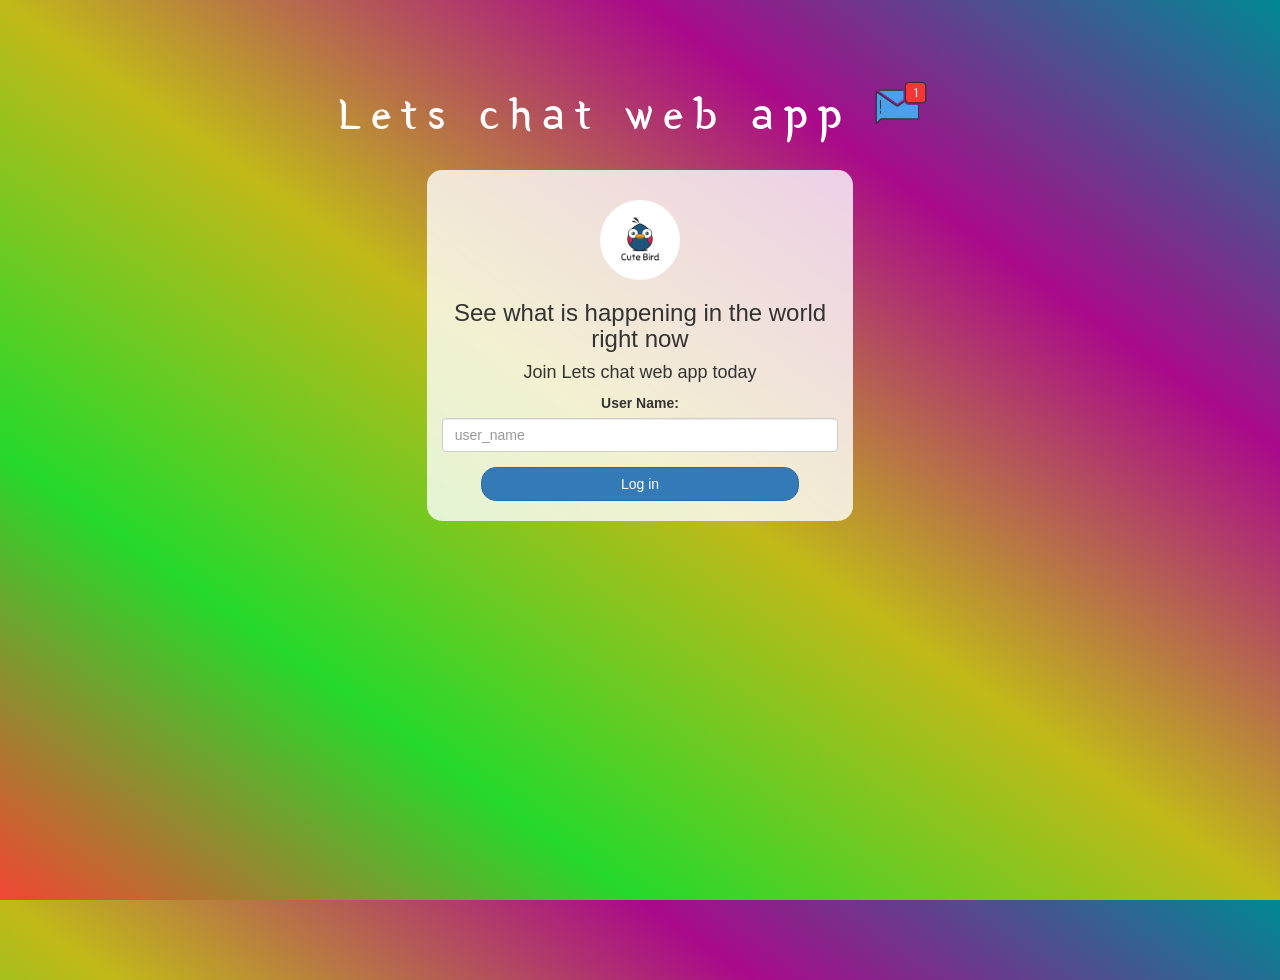
<file: index.html>
<!DOCTYPE html>
<html>
<head>
	<title>Kwitter</title>
<link href="https://fonts.googleapis.com/css?family=Yeon+Sung&display=swap" rel="stylesheet"><meta name="viewport" content="width=device-width, initial-scale=1">

<link rel="stylesheet" href="https://maxcdn.bootstrapcdn.com/bootstrap/3.4.0/css/bootstrap.min.css">
<script src="https://ajax.googleapis.com/ajax/libs/jquery/3.4.1/jquery.min.js"></script>
<script src="https://maxcdn.bootstrapcdn.com/bootstrap/3.4.0/js/bootstrap.min.js"></script>

<link rel="stylesheet" type="text/css" href="style.css">
<script src="kwitter.js"></script>
</head>
<body>
<center>
	<h1 class="header">	
		Lets chat web app	<sup>
	<img src="m2.png">
	</sup>
</h1>
	<div class="col-lg-4 col-md-6 col-sm-6 col-xs-11 login_div">
	<img src="logo.png" class="logo">
		<h3 >See what is happening in the world right now</h3>
		<h4 >Join Lets chat web app today</h4>
		<div class="form-group">
		  <label >User Name:</label>
		  <input type="text"id="user_name"class="form-control"placeholder="user_name">

		</div>
		<button id="login_button" class="btn btn-primary"onclick="adduser()">Log in</button>
		<br><br>
	</div>
</center>
</body>
</html>
</file>
<file: style.css>
html, body
{
  height: 100%;
  margin: 0;
}

body
{
background-image: linear-gradient(to right top, #f14633, #25d92b, #c1b918, #aa0a8a, #008894);
}

.header
{
	color: white;font-family: 'Yeon Sung';font-size: 45px;letter-spacing: 10px;margin-top: 80px;
}
.header img
{
	width: 80px;margin-left: -15px;
}

.login_div
{
	background: rgba(255,255,255,0.8);float: none;border-radius: 15px;
}

.logo
{
	width: 80px;margin-top: 30px;border-radius: 40px;
}

#login_button
{
	width: 80%;border-radius: 15px;
}

.room_name
{
	cursor: pointer;
	font-size: 20px;
}


#logout
{
	font-size: 20px; float: right;
}


#output
{
	padding: 10px; width:80%;background: rgba(255,255,255,0.8);border-radius: 15px;
}

.input_div_room_page
{
	width: 80%;
}

.input_div label
{
	color: white;font-size: 20px;
}


.input_div_message_page
{
	position: fixed;bottom: 0px;width: 100%;background: rgba(255,255,255,0.8);
}
.input_div_message_page label
{
	color: black;
}
.input_div_message_page #msg
{
	width: 80%;
}
.input_div_message_page button
{
	margin-top: 15px;
	width: 50%; 
}
.color_white
{
	color: white
}

.user_tick
{
	width:20px;
}
.message_h4
{
	padding-left:5px;color:grey;
}
</file>
